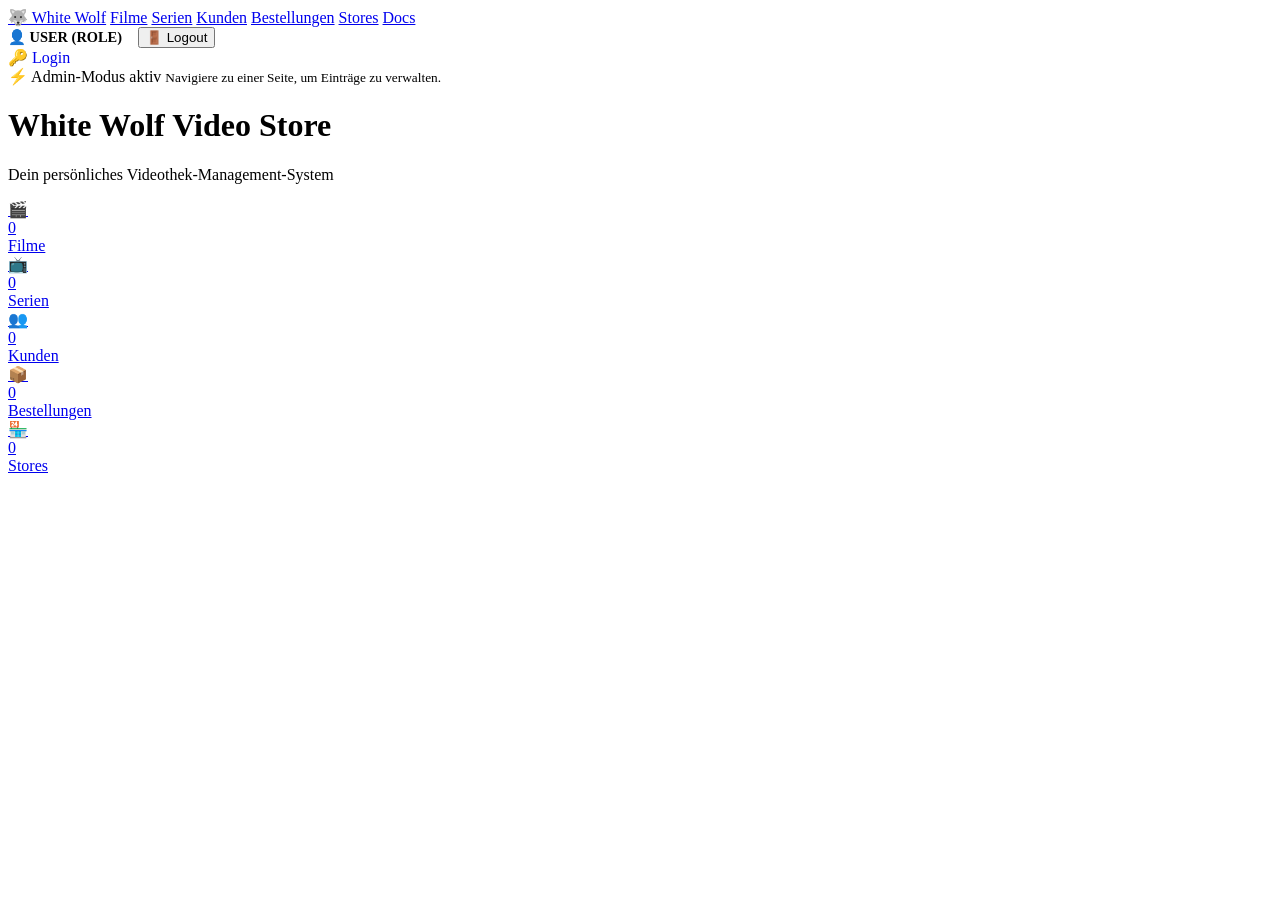
<file: team-project-wise-wolf-facility-main/src/main/resources/templates/index.html>
<!DOCTYPE html>
<html lang="de" xmlns:th="http://www.thymeleaf.org" xmlns:sec="http://www.thymeleaf.org/extras/spring-security">

<head>
    <meta charset="UTF-8" />
    <meta name="viewport" content="width=device-width, initial-scale=1.0" />
    <title>White Wolf – Dashboard</title>
    <link rel="stylesheet" th:href="@{/css/styles.css}" />
</head>
<body>
    <nav>
        <a href="/" class="brand">🐺 White Wolf</a>
        <a href="/films">Filme</a>
        <a href="/series">Serien</a>
        <a href="/customers">Kunden</a>
        <a href="/orders">Bestellungen</a>
        <a href="/stores">Stores</a>
        <a href="/docs">Docs</a>
        <div class="spacer"></div>
        
        <div sec:authorize="isAuthenticated()" style="display: flex; align-items: center; gap: 1rem;">
            <span style="font-size: 0.9rem; font-weight: bold; text-transform: uppercase;">
                👤 <span sec:authentication="name">User</span> (<span sec:authentication="principal.authorities[0].authority">Role</span>)
            </span>
            <form th:action="@{/logout}" method="post" style="display: inline;">
                <button type="submit" class="admin-btn active">🚪 Logout</button>
            </form>
        </div>
        <div sec:authorize="!isAuthenticated()">
            <a href="/login" class="admin-btn" style="text-decoration: none;">🔑 Login</a>
        </div>
    </nav>

    <main>
        <div class="admin-banner" id="adminBanner">
            <span>⚡ Admin-Modus aktiv</span>
            <small>Navigiere zu einer Seite, um Einträge zu verwalten.</small>
        </div>
        <div class="hero">
            <h1>White Wolf Video Store</h1>
            <p>Dein persönliches Videothek-Management-System</p>
        </div>
        <div class="stats">
            <a href="/films" class="stat-card">
                <div class="icon">🎬</div>
                <div class="number" th:text="${filmCount}">0</div>
                <div class="label">Filme</div>
            </a>
            <a href="/series" class="stat-card">
                <div class="icon">📺</div>
                <div class="number" th:text="${seriesCount}">0</div>
                <div class="label">Serien</div>
            </a>
            <a href="/customers" class="stat-card">
                <div class="icon">👥</div>
                <div class="number" th:text="${customerCount}">0</div>
                <div class="label">Kunden</div>
            </a>
            <a href="/orders" class="stat-card">
                <div class="icon">📦</div>
                <div class="number" th:text="${orderCount}">0</div>
                <div class="label">Bestellungen</div>
            </a>
            <a href="/stores" class="stat-card">
                <div class="icon">🏪</div>
                <div class="number" th:text="${storeCount}">0</div>
                <div class="label">Stores</div>
            </a>
        </div>
    </main>

    <script sec:authorize="hasAnyRole('ADMIN', 'EMPLOYEE')">
        window.isUserAdmin = true;
    </script>
    <script sec:authorize="!hasAnyRole('ADMIN', 'EMPLOYEE')">
        window.isUserAdmin = false;
    </script>

    <script>
        function isAdmin() { return window.isUserAdmin === true; }

        function applyAdminState() {
            const banner = document.getElementById('adminBanner');
            if (isAdmin()) {
                banner.classList.add('show');
            } else {
                banner.classList.remove('show');
            }
        }

        applyAdminState();
    </script>
</body>
</html>
</file>
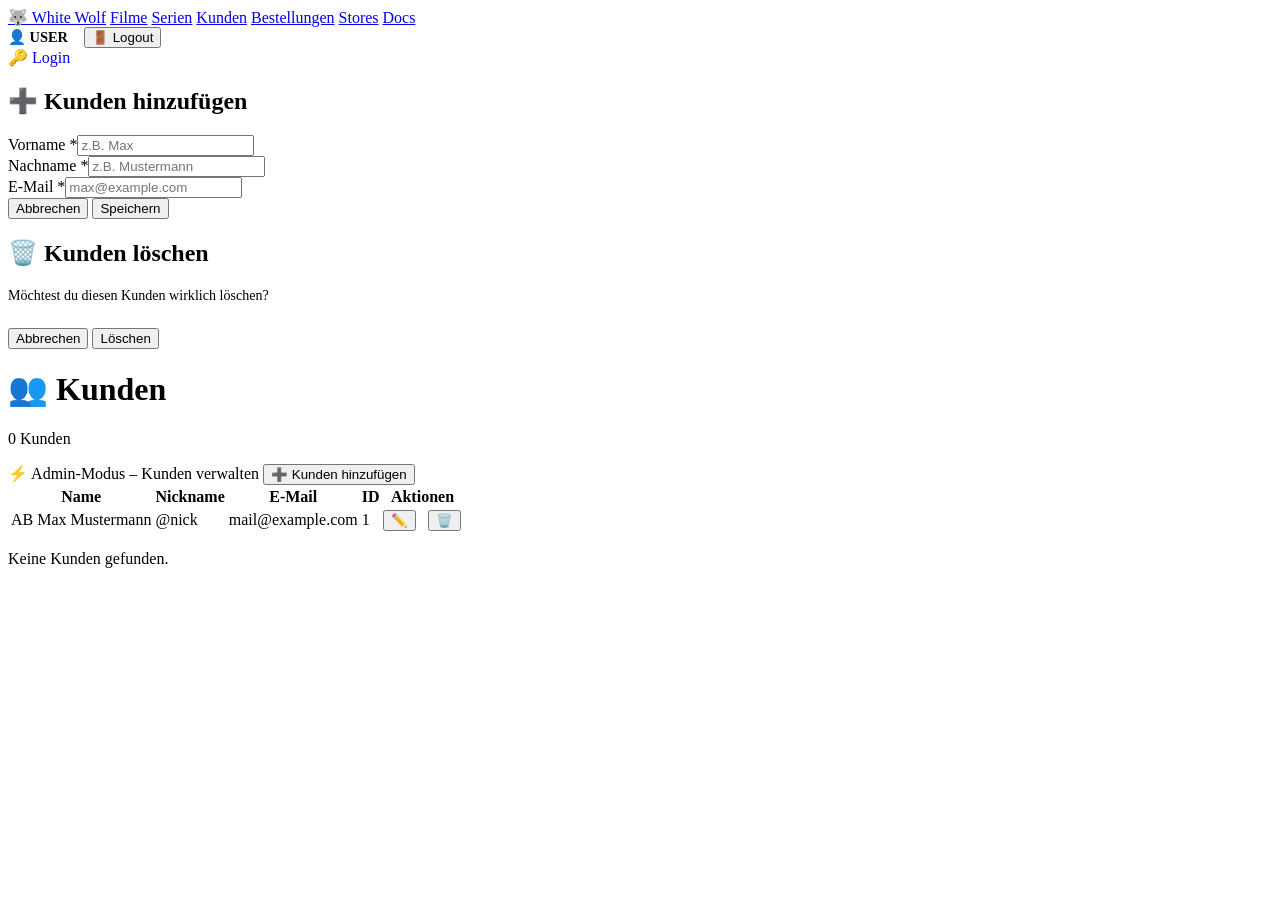
<file: team-project-wise-wolf-facility-main/src/main/resources/templates/customers.html>
<!DOCTYPE html>
<html lang="de" xmlns:th="http://www.thymeleaf.org" xmlns:sec="http://www.thymeleaf.org/extras/spring-security">

<head>
    <meta charset="UTF-8" />
    <meta name="viewport" content="width=device-width, initial-scale=1.0" />
    <title>Kunden – White Wolf</title>
    <link rel="stylesheet" th:href="@{/css/styles.css}" />
</head>
<body>
    <nav>
        <a href="/" class="brand">🐺 White Wolf</a>
        <a href="/films">Filme</a>
        <a href="/series">Serien</a>
        <a href="/customers" class="active">Kunden</a>
        <a href="/orders">Bestellungen</a>
        <a href="/stores">Stores</a>
        <a href="/docs">Docs</a>
        <div class="spacer"></div>
        <div sec:authorize="isAuthenticated()" style="display:flex;align-items:center;gap:1rem;">
            <span style="font-size:.9rem;font-weight:bold;text-transform:uppercase;">👤 <span sec:authentication="name">User</span></span>
            <form th:action="@{/logout}" method="post" style="display:inline;">
                <button type="submit" class="admin-btn active">🚪 Logout</button>
            </form>
        </div>
        <div sec:authorize="!isAuthenticated()">
            <a href="/login" class="admin-btn" style="text-decoration:none;">🔑 Login</a>
        </div>
    </nav>

    <div class="modal-overlay" id="customerModal">
        <div class="modal">
            <h2 id="customerModalTitle">➕ Kunden hinzufügen</h2>
            <input type="hidden" id="customerEditId" />
            <div class="form-row"><label>Vorname *</label><input type="text" id="customerFirst" placeholder="z.B. Max" /></div>
            <div class="form-row"><label>Nachname *</label><input type="text" id="customerLast" placeholder="z.B. Mustermann" /></div>
            <div class="form-row"><label>E-Mail *</label><input type="email" id="customerEmail" placeholder="max@example.com" /></div>
            <div class="modal-actions">
                <button class="btn btn-cancel" onclick="closeModal('customerModal')">Abbrechen</button>
                <button class="btn btn-confirm" onclick="saveCustomer()">Speichern</button>
            </div>
        </div>
    </div>

    <div class="modal-overlay" id="deleteModal">
        <div class="modal" style="max-width:380px">
            <h2>🗑️ Kunden löschen</h2>
            <p style="color:var(--muted);font-size:.88rem;margin:1rem 0 1.5rem">Möchtest du diesen Kunden wirklich löschen?</p>
            <input type="hidden" id="deleteId" />
            <div class="modal-actions">
                <button class="btn btn-cancel" onclick="closeModal('deleteModal')">Abbrechen</button>
                <button class="btn btn-danger" onclick="confirmDelete()">Löschen</button>
            </div>
        </div>
    </div>

    <div class="toast" id="toast"></div>

    <main>
        <h1>👥 Kunden</h1>
        <p class="subtitle" th:text="|${customers.size()} registrierte Kunden|">0 Kunden</p>

        <div class="admin-toolbar" id="adminToolbar">
            <span>⚡ Admin-Modus – Kunden verwalten</span>
            <button class="btn-add" onclick="openCreateCustomer()">➕ Kunden hinzufügen</button>
        </div>

        <table th:if="${!customers.isEmpty()}">
            <thead>
                <tr>
                    <th>Name</th>
                    <th>Nickname</th>
                    <th>E-Mail</th>
                    <th>ID</th>
                    <th class="td-actions hidden" id="actionsHeader">Aktionen</th>
                </tr>
            </thead>
            <tbody>
                <tr th:each="c : ${customers}"
                    th:attr="data-id=${c.id},
                             data-first=${c.firstName},
                             data-last=${c.lastName},
                             data-email=${c.email}">
                    <td>
                        <span class="avatar" th:text="${#strings.substring(c.firstName,0,1)+#strings.substring(c.lastName,0,1)}">AB</span>
                        <span th:text="${c.firstName+' '+c.lastName}">Max Mustermann</span>
                    </td>
                    <td class="nick" th:text="${c.nickname}">@nick</td>
                    <td th:text="${c.email}">mail@example.com</td>
                    <td class="nick" th:text="${c.id}">1</td>
                    <td class="td-actions hidden">
                        <button class="btn-icon btn-edit" onclick="openEditCustomerFromRow(this.closest('tr'))" title="Bearbeiten">✏️</button>
                        &nbsp;
                        <button class="btn-icon btn-delete" onclick="openDeleteCustomerFromRow(this.closest('tr'))" title="Löschen">🗑️</button>
                    </td>
                </tr>
            </tbody>
        </table>
        <p class="empty" th:if="${customers.isEmpty()}">Keine Kunden gefunden.</p>
    </main>

    <script sec:authorize="hasAnyRole('ADMIN','EMPLOYEE')">window.isUserAdmin=true;</script>
    <script sec:authorize="!hasAnyRole('ADMIN','EMPLOYEE')">window.isUserAdmin=false;</script>
    <script>
        function isAdmin() { return window.isUserAdmin===true; }
        function applyAdminState() {
            const toolbar = document.getElementById('adminToolbar');
            const actionCells = document.querySelectorAll('.td-actions');
            if (isAdmin()) {
                toolbar.classList.add('show');
                actionCells.forEach(c => c.classList.remove('hidden'));
            } else {
                toolbar.classList.remove('show');
                actionCells.forEach(c => c.classList.add('hidden'));
            }
        }

        function openModal(id) { document.getElementById(id).classList.add('open'); }
        function closeModal(id) { document.getElementById(id).classList.remove('open'); }
        document.querySelectorAll('.modal-overlay').forEach(o => o.addEventListener('click', e => { if (e.target === o) o.classList.remove('open'); }));
        function showToast(msg, type='success') {
            const t = document.getElementById('toast');
            t.textContent = (type==='success'?'✅ ':'❌ ') + msg;
            t.className = 'toast ' + type + ' show';
            setTimeout(() => t.classList.remove('show'), 3500);
        }
        function openCreateCustomer() {
            document.getElementById('customerModalTitle').textContent = '➕ Kunden hinzufügen';
            document.getElementById('customerEditId').value = '';
            ['customerFirst','customerLast','customerEmail'].forEach(id=>document.getElementById(id).value='');
            openModal('customerModal');
        }
        function openEditCustomerFromRow(row) {
            const d = row.dataset;
            document.getElementById('customerModalTitle').textContent = '\u270f\ufe0f Kunden bearbeiten';
            document.getElementById('customerEditId').value = d.id;
            document.getElementById('customerFirst').value = d.first;
            document.getElementById('customerLast').value = d.last;
            document.getElementById('customerEmail').value = d.email;
            openModal('customerModal');
        }
        function openDeleteCustomerFromRow(row) { document.getElementById('deleteId').value=row.dataset.id; openModal('deleteModal'); }

        async function saveCustomer() {
            const id = document.getElementById('customerEditId').value;
            const email = document.getElementById('customerEmail').value.trim();
            const body = {
                firstName: document.getElementById('customerFirst').value.trim(),
                lastName: document.getElementById('customerLast').value.trim(),
                email: { value: email }
            };
            if (!body.firstName || !body.lastName) { showToast('Vor- und Nachname sind erforderlich!','error'); return; }
            if (!email) { showToast('E-Mail ist erforderlich!','error'); return; }
            try {
                const method = id ? 'PATCH' : 'POST';
                const url = id ? `/api/v1.0.0/customers/${id}` : '/api/v1.0.0/customers';
                const res = await fetch(url, { method, headers:{'Content-Type':'application/json'}, body:JSON.stringify(body) });
                if (!res.ok) throw new Error(await res.text());
                closeModal('customerModal'); showToast(id ? 'Kunde aktualisiert!' : 'Kunde erstellt!');
                setTimeout(() => location.reload(), 1200);
            } catch(e) { showToast('Fehler: '+e.message,'error'); }
        }
        async function confirmDelete() {
            const id = document.getElementById('deleteId').value;
            try {
                const res = await fetch(`/api/v1.0.0/customers/${id}`, {method:'DELETE'});
                if (!res.ok) throw new Error(await res.text());
                closeModal('deleteModal'); showToast('Kunde gelöscht!');
                setTimeout(() => location.reload(), 1200);
            } catch(e) { showToast('Fehler: '+e.message,'error'); }
        }
        applyAdminState();
    </script>
</body>
</html>
</file>
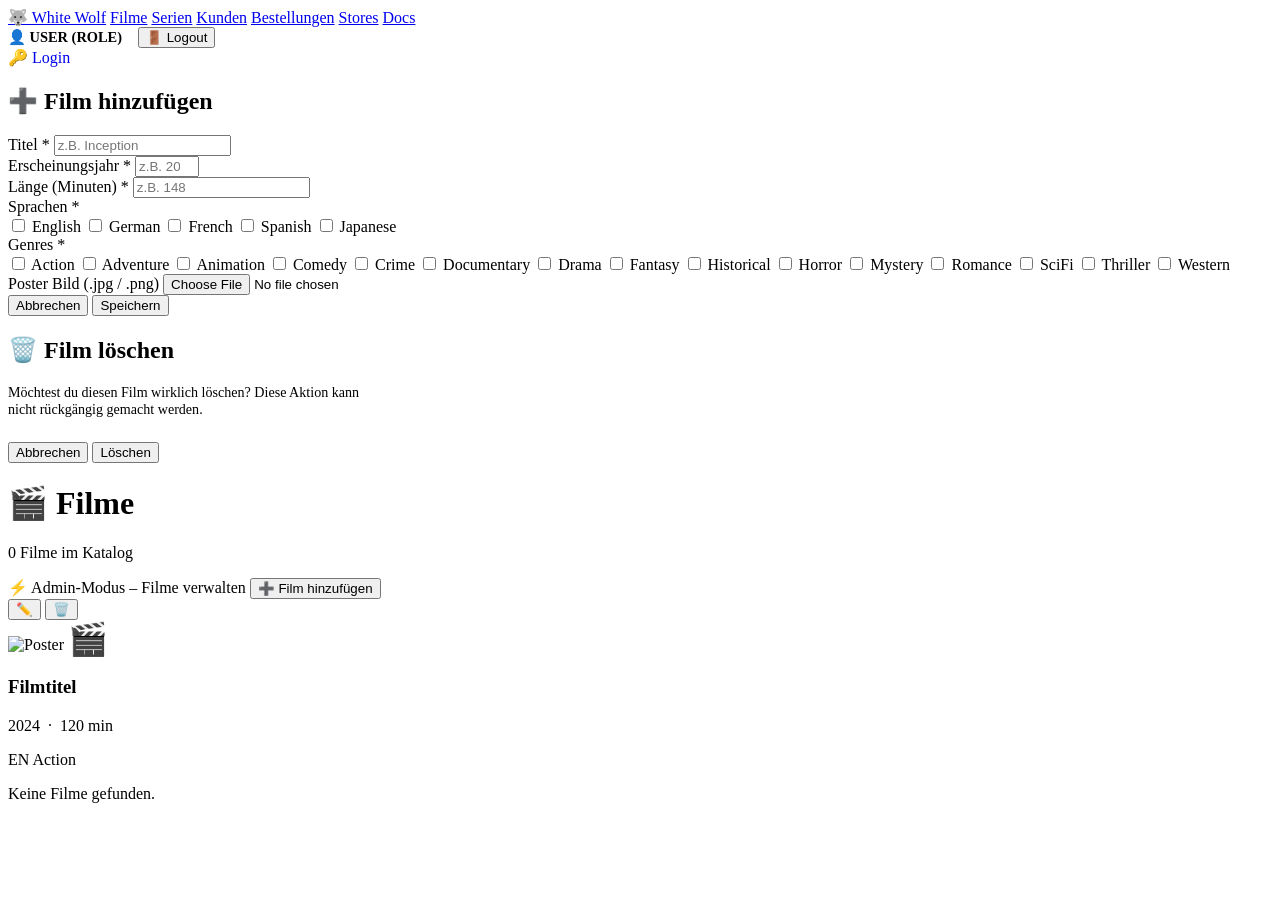
<file: team-project-wise-wolf-facility-main/src/main/resources/templates/films.html>
<!DOCTYPE html>
<html lang="de" xmlns:th="http://www.thymeleaf.org" xmlns:sec="http://www.thymeleaf.org/extras/spring-security">

<head>
    <meta charset="UTF-8" />
    <meta name="viewport" content="width=device-width, initial-scale=1.0" />
    <title>Filme – White Wolf</title>
    <link rel="stylesheet" th:href="@{/css/styles.css}" />
</head>
<body>
    <nav>
        <a href="/" class="brand">🐺 White Wolf</a>
        <a href="/films" class="active">Filme</a>
        <a href="/series">Serien</a>
        <a href="/customers">Kunden</a>
        <a href="/orders">Bestellungen</a>
        <a href="/stores">Stores</a>
        <a href="/docs">Docs</a>
        <div class="spacer"></div>
        
        <div sec:authorize="isAuthenticated()" style="display: flex; align-items: center; gap: 1rem;">
            <span style="font-size: 0.9rem; font-weight: bold; text-transform: uppercase;">
                👤 <span sec:authentication="name">User</span> (<span sec:authentication="principal.authorities[0].authority">Role</span>)
            </span>
            <form th:action="@{/logout}" method="post" style="display: inline;">
                <button type="submit" class="admin-btn active">🚪 Logout</button>
            </form>
        </div>
        <div sec:authorize="!isAuthenticated()">
            <a href="/login" class="admin-btn" style="text-decoration: none;">🔑 Login</a>
        </div>
    </nav>

    <!-- Create / Edit Modal -->
    <div class="modal-overlay" id="filmModal">
        <div class="modal">
            <h2 id="filmModalTitle">➕ Film hinzufügen</h2>
            <input type="hidden" id="filmEditId" />
            <div class="form-row">
                <label>Titel *</label>
                <input type="text" id="filmTitle" placeholder="z.B. Inception" />
            </div>
            <div class="form-row">
                <label>Erscheinungsjahr *</label>
                <input type="number" id="filmYear" placeholder="z.B. 2010" min="1888" max="2099" />
            </div>
            <div class="form-row">
                <label>Länge (Minuten) *</label>
                <input type="number" id="filmLength" placeholder="z.B. 148" min="1" />
            </div>
            <div class="form-row">
                <label>Sprachen *</label>
                <div class="checkbox-group" id="filmLanguages">
                    <label><input type="checkbox" value="English" /> English</label>
                    <label><input type="checkbox" value="German" /> German</label>
                    <label><input type="checkbox" value="French" /> French</label>
                    <label><input type="checkbox" value="Spanish" /> Spanish</label>
                    <label><input type="checkbox" value="Japanese" /> Japanese</label>
                </div>
            </div>
            <div class="form-row">
                <label>Genres *</label>
                <div class="checkbox-group" id="filmGenres">
                    <label><input type="checkbox" value="Action" /> Action</label>
                    <label><input type="checkbox" value="Adventure" /> Adventure</label>
                    <label><input type="checkbox" value="Animation" /> Animation</label>
                    <label><input type="checkbox" value="Comedy" /> Comedy</label>
                    <label><input type="checkbox" value="Crime" /> Crime</label>
                    <label><input type="checkbox" value="Documentary" /> Documentary</label>
                    <label><input type="checkbox" value="Drama" /> Drama</label>
                    <label><input type="checkbox" value="Fantasy" /> Fantasy</label>
                    <label><input type="checkbox" value="Historical" /> Historical</label>
                    <label><input type="checkbox" value="Horror" /> Horror</label>
                    <label><input type="checkbox" value="Mystery" /> Mystery</label>
                    <label><input type="checkbox" value="Romance" /> Romance</label>
                    <label><input type="checkbox" value="SciFi" /> SciFi</label>
                    <label><input type="checkbox" value="Thriller" /> Thriller</label>
                    <label><input type="checkbox" value="Western" /> Western</label>
                </div>
            </div>
            <div class="form-row">
                <label>Poster Bild (.jpg / .png)</label>
                <input type="file" id="filmPosterFile" accept="image/*" />
            </div>
            <div class="modal-actions">
                <button class="btn btn-cancel" onclick="closeModal('filmModal')">Abbrechen</button>
                <button class="btn btn-confirm" onclick="saveFilm()">Speichern</button>
            </div>
        </div>
    </div>

    <!-- Delete Confirm Modal -->
    <div class="modal-overlay" id="deleteModal">
        <div class="modal" style="max-width:380px">
            <h2>🗑️ Film löschen</h2>
            <p style="color:var(--muted);font-size:.88rem;margin:1rem 0 1.5rem">Möchtest du diesen Film wirklich löschen? Diese Aktion kann nicht rückgängig gemacht werden.</p>
            <input type="hidden" id="deleteId" />
            <div class="modal-actions">
                <button class="btn btn-cancel" onclick="closeModal('deleteModal')">Abbrechen</button>
                <button class="btn btn-danger" onclick="confirmDelete()">Löschen</button>
            </div>
        </div>
    </div>

    <div class="toast" id="toast"></div>

    <main>
        <h1>🎬 Filme</h1>
        <p class="subtitle" th:text="|${films.size()} Filme im Katalog|">0 Filme im Katalog</p>

        <div class="admin-toolbar show" id="adminToolbar" sec:authorize="hasAnyRole('ADMIN', 'EMPLOYEE')">
            <span>⚡ Admin-Modus – Filme verwalten</span>
            <button class="btn-add" onclick="openCreateFilm()">➕ Film hinzufügen</button>
        </div>

        <div class="grid" th:if="${!films.isEmpty()}">
            <div class="film-card" th:each="film : ${films}"
                 th:attr="data-id=${film.id},
                          data-title=${film.title},
                          data-year=${film.releaseYear},
                          data-length=${film.length != null ? film.length : 0},
                          data-langs=${film.languages},
                          data-genres=${film.genres}">
                <div class="card-actions show" sec:authorize="hasAnyRole('ADMIN', 'EMPLOYEE')">
                    <button class="btn-icon btn-edit" onclick="openEditFilmFromCard(this.closest('.film-card'))" title="Bearbeiten">✏️</button>
                    <button class="btn-icon btn-delete" onclick="openDeleteFilmFromCard(this.closest('.film-card'))" title="Löschen">🗑️</button>
                </div>
                <div class="poster-container">
                    <img th:if="${film.hasPoster}" th:src="@{/api/v1.0.0/filme/{id}/poster(id=${film.id})}" alt="Poster" class="film-poster" />
                    <span th:if="${!film.hasPoster}" style="font-size:2rem;color:var(--muted)">🎬</span>
                </div>
                <h3 th:text="${film.title}">Filmtitel</h3>
                <p class="meta">
                    <span th:text="${film.releaseYear}">2024</span>
                    &nbsp;·&nbsp;
                    <span th:text="${film.length != null ? film.length + ' min' : 'N/A'}">120 min</span>
                </p>
                <div class="tags">
                    <span class="tag lang" th:each="lang : ${film.languages}" th:text="${lang}">EN</span>
                    <span class="tag" th:each="genre : ${film.genres}" th:text="${genre}">Action</span>
                </div>
            </div>
        </div>
        <p class="empty" th:if="${films.isEmpty()}">Keine Filme gefunden.</p>
    </main>

    <script>

        function openModal(id) { document.getElementById(id).classList.add('open'); }
        function closeModal(id) { document.getElementById(id).classList.remove('open'); }

        document.querySelectorAll('.modal-overlay').forEach(o => {
            o.addEventListener('click', e => { if (e.target === o) o.classList.remove('open'); });
        });

        function showToast(msg, type='success') {
            const t = document.getElementById('toast');
            t.textContent = (type === 'success' ? '✅ ' : '❌ ') + msg;
            t.className = 'toast ' + type + ' show';
            setTimeout(() => t.classList.remove('show'), 3500);
        }

        function openCreateFilm() {
            document.getElementById('filmModalTitle').textContent = '➕ Film hinzufügen';
            document.getElementById('filmEditId').value = '';
            document.getElementById('filmTitle').value = '';
            document.getElementById('filmYear').value = '';
            document.getElementById('filmLength').value = '';
            document.getElementById('filmPosterFile').value = '';
            document.querySelectorAll('#filmLanguages input').forEach(cb => cb.checked = false);
            document.querySelectorAll('#filmGenres input').forEach(cb => cb.checked = false);
            openModal('filmModal');
        }

        function openEditFilmFromCard(card) {
            const d = card.dataset;
            document.getElementById('filmModalTitle').textContent = '\u270f\ufe0f Film bearbeiten';
            document.getElementById('filmEditId').value = d.id;
            document.getElementById('filmTitle').value = d.title;
            document.getElementById('filmYear').value = d.year;
            document.getElementById('filmLength').value = d.length;
            // data-langs looks like "[English, German]" – strip brackets and split
            const langs = d.langs.replace(/[\[\]]/g,'').split(',').map(s=>s.trim()).filter(Boolean);
            const genres = d.genres.replace(/[\[\]]/g,'').split(',').map(s=>s.trim()).filter(Boolean);
            document.querySelectorAll('#filmLanguages input').forEach(cb => cb.checked = langs.includes(cb.value));
            document.querySelectorAll('#filmGenres input').forEach(cb => cb.checked = genres.includes(cb.value));
            openModal('filmModal');
        }

        function openDeleteFilmFromCard(card) {
            document.getElementById('deleteId').value = card.dataset.id;
            openModal('deleteModal');
        }

        function getChecked(groupId) {
            return Array.from(document.querySelectorAll('#' + groupId + ' input:checked')).map(cb => cb.value);
        }

        async function saveFilm() {
            const id = document.getElementById('filmEditId').value;
            const body = {
                title: document.getElementById('filmTitle').value.trim(),
                releaseYear: parseInt(document.getElementById('filmYear').value),
                length: parseFloat(document.getElementById('filmLength').value),
                languages: getChecked('filmLanguages'),
                genres: getChecked('filmGenres')
            };
            if (!body.title) { showToast('Titel ist erforderlich!', 'error'); return; }
            if (!body.releaseYear) { showToast('Erscheinungsjahr ist erforderlich!', 'error'); return; }
            if (!body.length) { showToast('Länge ist erforderlich!', 'error'); return; }
            if (!body.languages.length) { showToast('Mindestens eine Sprache wählen!', 'error'); return; }
            if (!body.genres.length) { showToast('Mindestens ein Genre wählen!', 'error'); return; }

            try {
                const method = id ? 'PATCH' : 'POST';
                const url = id ? `/api/v1.0.0/filme/${id}` : '/api/v1.0.0/filme';
                const res = await fetch(url, {
                    method, headers: {'Content-Type':'application/json'}, body: JSON.stringify(body)
                });
                if (!res.ok) throw new Error(await res.text());

                // Determine the film ID from the response (for new films) or from the edit field
                const savedFilm = await res.json();
                const filmId = id || savedFilm.id;

                // Upload poster if a file was selected
                const posterInput = document.getElementById('filmPosterFile');
                if (posterInput.files && posterInput.files[0]) {
                    const formData = new FormData();
                    formData.append('file', posterInput.files[0]);
                    const posterRes = await fetch(`/api/v1.0.0/filme/${filmId}/poster`, {
                        method: 'POST',
                        body: formData
                    });
                    if (!posterRes.ok) {
                        showToast('Film gespeichert, aber Poster-Upload fehlgeschlagen.', 'error');
                        setTimeout(() => location.reload(), 1800);
                        return;
                    }
                }

                closeModal('filmModal');
                showToast(id ? 'Film erfolgreich aktualisiert!' : 'Film erfolgreich erstellt!');
                setTimeout(() => location.reload(), 1200);
            } catch (e) {
                showToast('Fehler: ' + e.message, 'error');
            }
        }

        async function confirmDelete() {
            const id = document.getElementById('deleteId').value;
            try {
                const res = await fetch(`/api/v1.0.0/filme/${id}`, { method: 'DELETE' });
                if (!res.ok) throw new Error(await res.text());
                closeModal('deleteModal');
                showToast('Film erfolgreich gelöscht!');
                setTimeout(() => location.reload(), 1200);
            } catch(e) {
                showToast('Fehler: ' + e.message, 'error');
            }
        }


    </script>
</body>
</html>
</file>
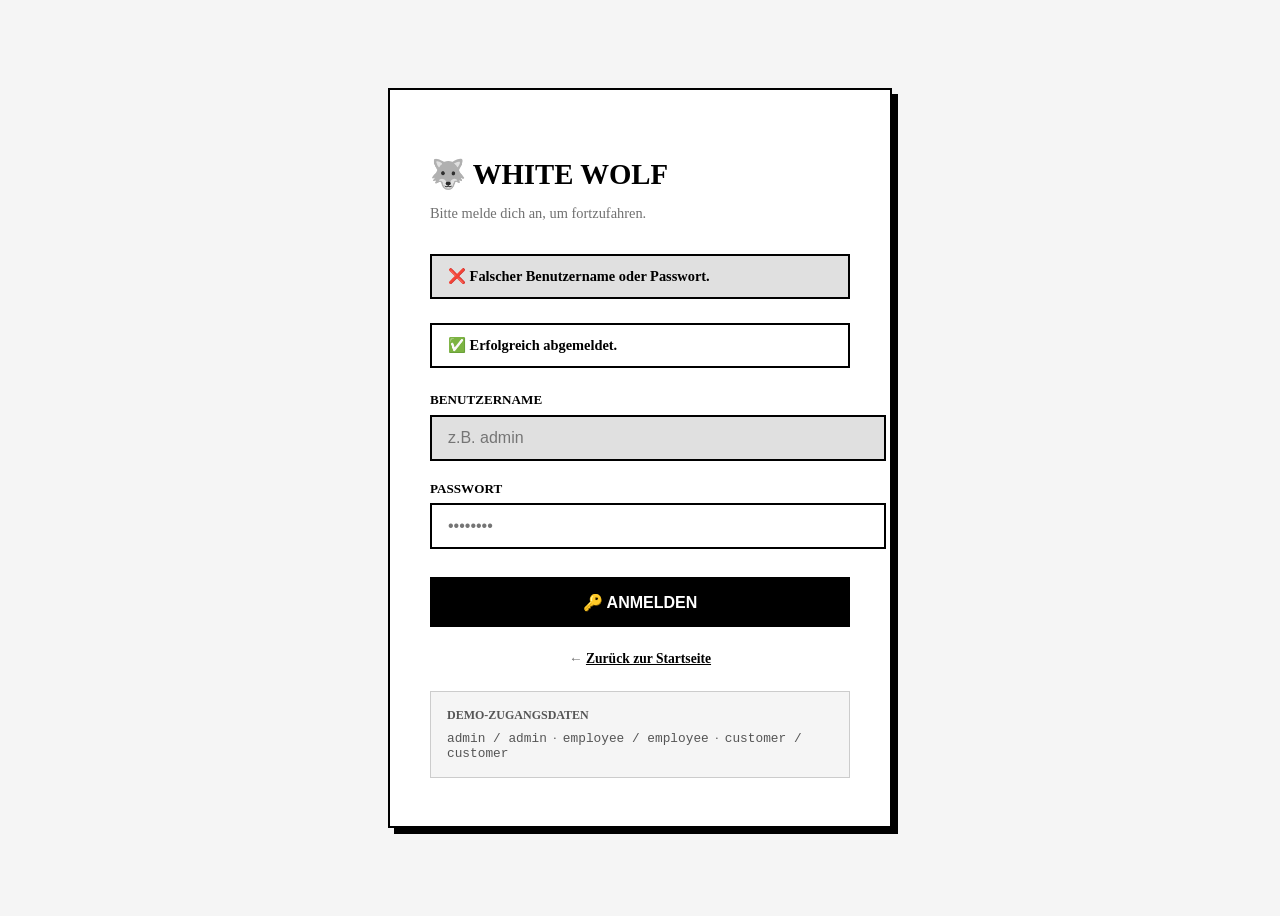
<file: team-project-wise-wolf-facility-main/src/main/resources/templates/login.html>
<!DOCTYPE html>
<html lang="de" xmlns:th="http://www.thymeleaf.org">
<head>
    <meta charset="UTF-8" />
    <meta name="viewport" content="width=device-width, initial-scale=1.0" />
    <title>Login – White Wolf</title>
    <link rel="stylesheet" th:href="@{/css/styles.css}" />
    <style>
        body { display: flex; align-items: center; justify-content: center; min-height: 100vh; background: #f5f5f5; }
        .login-box {
            background: #fff;
            border: 2px solid #000;
            padding: 3rem 2.5rem;
            width: min(420px, 95vw);
            box-shadow: 6px 6px 0 #000;
        }
        .login-box h1 { font-size: 1.8rem; margin-bottom: 0.25rem; text-transform: uppercase; }
        .login-box .sub { color: #707070; margin-bottom: 2rem; font-size: 0.9rem; }
        .login-box .form-row { margin-bottom: 1.25rem; }
        .login-box label { display: block; font-size: 0.82rem; font-weight: bold; text-transform: uppercase; margin-bottom: 0.4rem; }
        .login-box input[type=text],
        .login-box input[type=password] {
            width: 100%; padding: 0.75rem 1rem;
            border: 2px solid #000; font-size: 1rem; outline: none;
        }
        .login-box input:focus { background: #e0e0e0; }
        .login-box .btn-login {
            width: 100%; padding: 0.85rem;
            background: #000; color: #fff;
            border: 2px solid #000; font-size: 1rem;
            font-weight: bold; text-transform: uppercase;
            cursor: pointer; margin-top: 0.5rem;
        }
        .login-box .btn-login:hover { background: #333; }
        .error-msg {
            background: #e0e0e0; border: 2px solid #000;
            padding: 0.75rem 1rem; margin-bottom: 1.5rem;
            font-size: 0.9rem; font-weight: bold;
        }
        .back-link { display: block; text-align: center; margin-top: 1.5rem; color: #707070; font-size: 0.85rem; }
        .back-link a { color: #000; font-weight: bold; }
        .users-hint {
            margin-top: 1.5rem; padding: 1rem;
            background: #f5f5f5; border: 1px solid #ccc;
            font-size: 0.8rem; color: #555;
        }
        .users-hint strong { display: block; margin-bottom: 0.5rem; text-transform: uppercase; font-size: 0.75rem; }
    </style>
</head>
<body>
    <div class="login-box">
        <h1>🐺 White Wolf</h1>
        <p class="sub">Bitte melde dich an, um fortzufahren.</p>

        <div class="error-msg" th:if="${param.error}">
            ❌ Falscher Benutzername oder Passwort.
        </div>
        <div class="error-msg" th:if="${param.logout}" style="background:#fff;">
            ✅ Erfolgreich abgemeldet.
        </div>

        <form th:action="@{/login}" method="post">
            <div class="form-row">
                <label for="username">Benutzername</label>
                <input type="text" id="username" name="username" placeholder="z.B. admin" autocomplete="username" autofocus />
            </div>
            <div class="form-row">
                <label for="password">Passwort</label>
                <input type="password" id="password" name="password" placeholder="••••••••" autocomplete="current-password" />
            </div>
            <button type="submit" class="btn-login">🔑 Anmelden</button>
        </form>

        <p class="back-link">← <a href="/">Zurück zur Startseite</a></p>

        <div class="users-hint">
            <strong>Demo-Zugangsdaten</strong>
            <code>admin / admin</code> &nbsp;·&nbsp;
            <code>employee / employee</code> &nbsp;·&nbsp;
            <code>customer / customer</code>
        </div>
    </div>
</body>
</html>
</file>
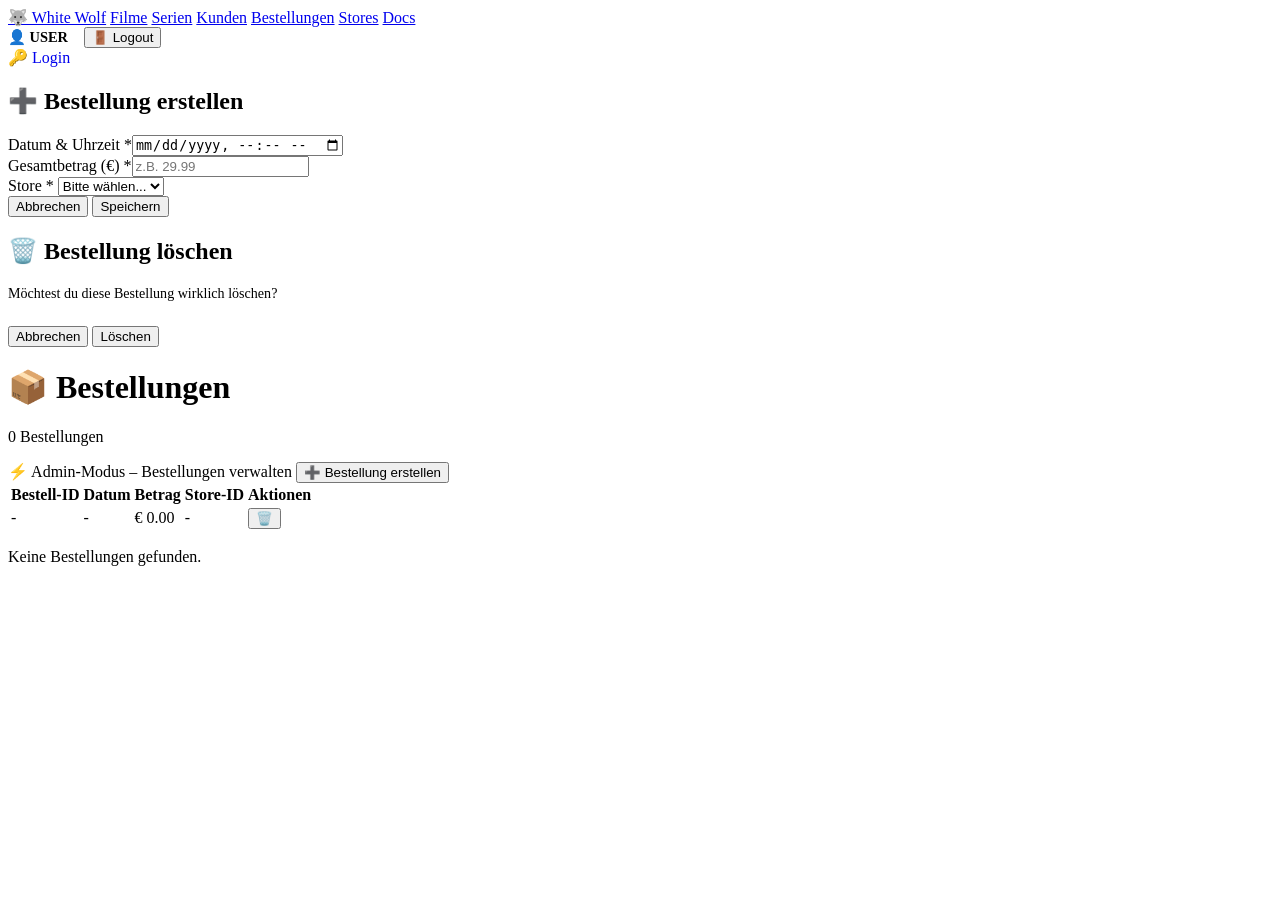
<file: team-project-wise-wolf-facility-main/src/main/resources/templates/orders.html>
<!DOCTYPE html>
<html lang="de" xmlns:th="http://www.thymeleaf.org" xmlns:sec="http://www.thymeleaf.org/extras/spring-security">

<head>
    <meta charset="UTF-8" />
    <meta name="viewport" content="width=device-width, initial-scale=1.0" />
    <title>Bestellungen – White Wolf</title>
    <link rel="stylesheet" th:href="@{/css/styles.css}" />
</head>
<body>
    <nav>
        <a href="/" class="brand">🐺 White Wolf</a>
        <a href="/films">Filme</a>
        <a href="/series">Serien</a>
        <a href="/customers">Kunden</a>
        <a href="/orders" class="active">Bestellungen</a>
        <a href="/stores">Stores</a>
        <a href="/docs">Docs</a>
        <div class="spacer"></div>
        <div sec:authorize="isAuthenticated()" style="display:flex;align-items:center;gap:1rem;">
            <span style="font-size:.9rem;font-weight:bold;text-transform:uppercase;">👤 <span sec:authentication="name">User</span></span>
            <form th:action="@{/logout}" method="post" style="display:inline;">
                <button type="submit" class="admin-btn active">🚪 Logout</button>
            </form>
        </div>
        <div sec:authorize="!isAuthenticated()">
            <a href="/login" class="admin-btn" style="text-decoration:none;">🔑 Login</a>
        </div>
    </nav>

    <div class="modal-overlay" id="orderModal">
        <div class="modal">
            <h2>➕ Bestellung erstellen</h2>
            <div class="form-row"><label>Datum &amp; Uhrzeit *</label><input type="datetime-local" id="orderDate" /></div>
            <div class="form-row"><label>Gesamtbetrag (€) *</label><input type="number" id="orderAmount" placeholder="z.B. 29.99" min="0" step="0.01" /></div>
            <div class="form-row">
                <label>Store *</label>
                <select id="orderStoreId">
                    <option value="">Bitte wählen...</option>
                    <option th:each="s : ${stores}" th:value="${s.id}" th:text="|Store #${s.id} (${s.phoneNumber})|"></option>
                </select>
            </div>
            <div class="modal-actions">
                <button class="btn btn-cancel" onclick="closeModal('orderModal')">Abbrechen</button>
                <button class="btn btn-confirm" onclick="saveOrder()">Speichern</button>
            </div>
        </div>
    </div>

    <div class="modal-overlay" id="deleteModal">
        <div class="modal" style="max-width:380px">
            <h2>🗑️ Bestellung löschen</h2>
            <p style="color:var(--muted);font-size:.88rem;margin:1rem 0 1.5rem">Möchtest du diese Bestellung wirklich löschen?</p>
            <input type="hidden" id="deleteId" />
            <div class="modal-actions">
                <button class="btn btn-cancel" onclick="closeModal('deleteModal')">Abbrechen</button>
                <button class="btn btn-danger" onclick="confirmDelete()">Löschen</button>
            </div>
        </div>
    </div>

    <div class="toast" id="toast"></div>

    <main>
        <h1>📦 Bestellungen</h1>
        <p class="subtitle" th:text="|${orders.size()} Bestellungen gesamt|">0 Bestellungen</p>

        <div class="admin-toolbar" id="adminToolbar">
            <span>⚡ Admin-Modus – Bestellungen verwalten</span>
            <button class="btn-add" onclick="openCreateOrder()">➕ Bestellung erstellen</button>
        </div>

        <table th:if="${!orders.isEmpty()}">
            <thead>
                <tr>
                    <th>Bestell-ID</th>
                    <th>Datum</th>
                    <th>Betrag</th>
                    <th>Store-ID</th>
                    <th class="td-actions hidden" id="actionsHeader">Aktionen</th>
                </tr>
            </thead>
            <tbody>
                <tr th:each="o : ${orders}">
                    <td class="muted" th:text="${'#' + o.id}">-</td>
                    <td th:text="${#temporals.format(o.orderDate, 'dd.MM.yyyy HH:mm')}">-</td>
                    <td class="amount" th:text="${'€ ' + o.totalAmount}">€ 0.00</td>
                    <td class="muted" th:text="${o.storeId}">-</td>
                    <td class="td-actions hidden">
                        <button class="btn-icon btn-delete" th:onclick="|openDeleteOrder(${o.id})|" title="Löschen">🗑️</button>
                    </td>
                </tr>
            </tbody>
        </table>
        <p class="empty" th:if="${orders.isEmpty()}">Keine Bestellungen gefunden.</p>
    </main>

    <script sec:authorize="hasAnyRole('ADMIN','EMPLOYEE')">window.isUserAdmin=true;</script>
    <script sec:authorize="!hasAnyRole('ADMIN','EMPLOYEE')">window.isUserAdmin=false;</script>
    <script>
        function isAdmin() { return window.isUserAdmin===true; }
        function applyAdminState() {
            const toolbar = document.getElementById('adminToolbar');
            const actionCells = document.querySelectorAll('.td-actions');
            if (isAdmin()) {
                toolbar.classList.add('show');
                actionCells.forEach(c => c.classList.remove('hidden'));
            } else {
                toolbar.classList.remove('show');
                actionCells.forEach(c => c.classList.add('hidden'));
            }
        }

        function openModal(id) { document.getElementById(id).classList.add('open'); }
        function closeModal(id) { document.getElementById(id).classList.remove('open'); }
        document.querySelectorAll('.modal-overlay').forEach(o => o.addEventListener('click', e => { if (e.target === o) o.classList.remove('open'); }));
        function showToast(msg, type='success') {
            const t = document.getElementById('toast');
            t.textContent = (type==='success'?'✅ ':'❌ ') + msg;
            t.className = 'toast ' + type + ' show';
            setTimeout(() => t.classList.remove('show'), 3500);
        }
        function openCreateOrder() {
            const now = new Date(); now.setSeconds(0,0);
            document.getElementById('orderDate').value = now.toISOString().slice(0,16);
            document.getElementById('orderAmount').value = '';
            document.getElementById('orderStoreId').value = '';
            openModal('orderModal');
        }
        function openDeleteOrder(id) { document.getElementById('deleteId').value=id; openModal('deleteModal'); }

        async function saveOrder() {
            const dateVal = document.getElementById('orderDate').value;
            const amount = parseFloat(document.getElementById('orderAmount').value);
            const storeId = parseInt(document.getElementById('orderStoreId').value);
            if (!dateVal) { showToast('Datum ist erforderlich!','error'); return; }
            if (isNaN(amount) || amount < 0) { showToast('Gültiger Betrag erforderlich!','error'); return; }
            if (isNaN(storeId) || storeId < 1) { showToast('Gültige Store-ID erforderlich!','error'); return; }
            const body = {
                orderDate: dateVal + ':00',
                totalAmount: amount,
                storeId: storeId
            };
            try {
                const res = await fetch('/api/v1.0.0/orders', { method:'POST', headers:{'Content-Type':'application/json'}, body:JSON.stringify(body) });
                if (!res.ok) throw new Error(await res.text());
                closeModal('orderModal'); showToast('Bestellung erstellt!');
                setTimeout(() => location.reload(), 1200);
            } catch(e) { showToast('Fehler: '+e.message,'error'); }
        }
        async function confirmDelete() {
            const id = document.getElementById('deleteId').value;
            try {
                const res = await fetch(`/api/v1.0.0/orders/${id}`, {method:'DELETE'});
                if (!res.ok) throw new Error(await res.text());
                closeModal('deleteModal'); showToast('Bestellung gelöscht!');
                setTimeout(() => location.reload(), 1200);
            } catch(e) { showToast('Fehler: '+e.message,'error'); }
        }
        applyAdminState();
    </script>
</body>
</html>
</file>
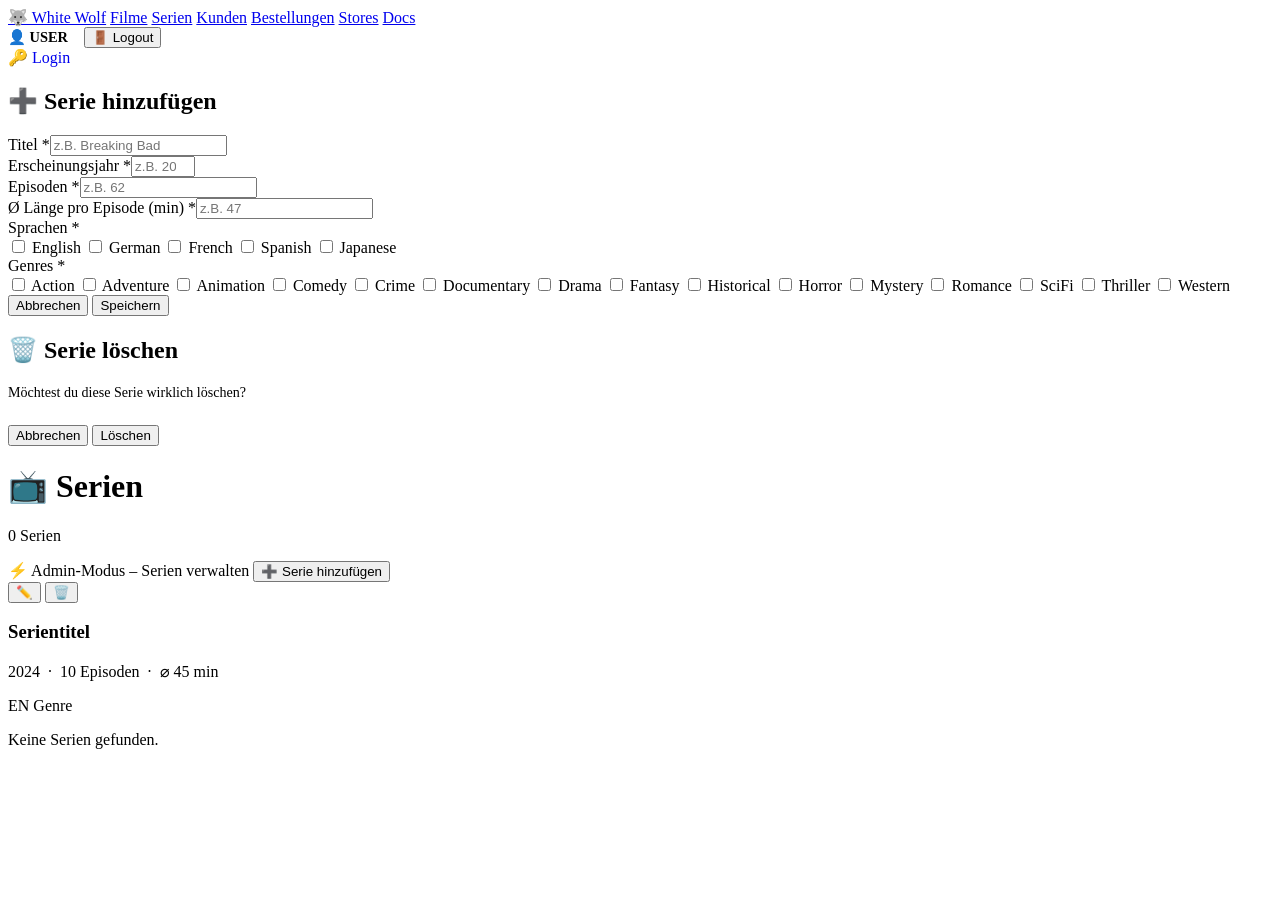
<file: team-project-wise-wolf-facility-main/src/main/resources/templates/series.html>
<!DOCTYPE html>
<html lang="de" xmlns:th="http://www.thymeleaf.org" xmlns:sec="http://www.thymeleaf.org/extras/spring-security">

<head>
    <meta charset="UTF-8" />
    <meta name="viewport" content="width=device-width, initial-scale=1.0" />
    <title>Serien – White Wolf</title>
    <link rel="stylesheet" th:href="@{/css/styles.css}" />
</head>
<body>
    <nav>
        <a href="/" class="brand">🐺 White Wolf</a>
        <a href="/films">Filme</a>
        <a href="/series" class="active">Serien</a>
        <a href="/customers">Kunden</a>
        <a href="/orders">Bestellungen</a>
        <a href="/stores">Stores</a>
        <a href="/docs">Docs</a>
        <div class="spacer"></div>
        <div sec:authorize="isAuthenticated()" style="display:flex;align-items:center;gap:1rem;">
            <span style="font-size:.9rem;font-weight:bold;text-transform:uppercase;">👤 <span sec:authentication="name">User</span></span>
            <form th:action="@{/logout}" method="post" style="display:inline;">
                <button type="submit" class="admin-btn active">🚪 Logout</button>
            </form>
        </div>
        <div sec:authorize="!isAuthenticated()">
            <a href="/login" class="admin-btn" style="text-decoration:none;">🔑 Login</a>
        </div>
    </nav>

    <div class="modal-overlay" id="seriesModal">
        <div class="modal">
            <h2 id="seriesModalTitle">➕ Serie hinzufügen</h2>
            <input type="hidden" id="seriesEditId" />
            <div class="form-row"><label>Titel *</label><input type="text" id="seriesTitle" placeholder="z.B. Breaking Bad" /></div>
            <div class="form-row"><label>Erscheinungsjahr *</label><input type="number" id="seriesYear" placeholder="z.B. 2008" min="1888" max="2099" /></div>
            <div class="form-row"><label>Episoden *</label><input type="number" id="seriesEpisodes" placeholder="z.B. 62" min="1" /></div>
            <div class="form-row"><label>Ø Länge pro Episode (min) *</label><input type="number" id="seriesLength" placeholder="z.B. 47" min="1" /></div>
            <div class="form-row">
                <label>Sprachen *</label>
                <div class="checkbox-group" id="seriesLanguages">
                    <label><input type="checkbox" value="English" /> English</label>
                    <label><input type="checkbox" value="German" /> German</label>
                    <label><input type="checkbox" value="French" /> French</label>
                    <label><input type="checkbox" value="Spanish" /> Spanish</label>
                    <label><input type="checkbox" value="Japanese" /> Japanese</label>
                </div>
            </div>
            <div class="form-row">
                <label>Genres *</label>
                <div class="checkbox-group" id="seriesGenres">
                    <label><input type="checkbox" value="Action" /> Action</label>
                    <label><input type="checkbox" value="Adventure" /> Adventure</label>
                    <label><input type="checkbox" value="Animation" /> Animation</label>
                    <label><input type="checkbox" value="Comedy" /> Comedy</label>
                    <label><input type="checkbox" value="Crime" /> Crime</label>
                    <label><input type="checkbox" value="Documentary" /> Documentary</label>
                    <label><input type="checkbox" value="Drama" /> Drama</label>
                    <label><input type="checkbox" value="Fantasy" /> Fantasy</label>
                    <label><input type="checkbox" value="Historical" /> Historical</label>
                    <label><input type="checkbox" value="Horror" /> Horror</label>
                    <label><input type="checkbox" value="Mystery" /> Mystery</label>
                    <label><input type="checkbox" value="Romance" /> Romance</label>
                    <label><input type="checkbox" value="SciFi" /> SciFi</label>
                    <label><input type="checkbox" value="Thriller" /> Thriller</label>
                    <label><input type="checkbox" value="Western" /> Western</label>
                </div>
            </div>
            <div class="modal-actions">
                <button class="btn btn-cancel" onclick="closeModal('seriesModal')">Abbrechen</button>
                <button class="btn btn-confirm" onclick="saveSeries()">Speichern</button>
            </div>
        </div>
    </div>

    <div class="modal-overlay" id="deleteModal">
        <div class="modal" style="max-width:380px">
            <h2>🗑️ Serie löschen</h2>
            <p style="color:var(--muted);font-size:.88rem;margin:1rem 0 1.5rem">Möchtest du diese Serie wirklich löschen?</p>
            <input type="hidden" id="deleteId" />
            <div class="modal-actions">
                <button class="btn btn-cancel" onclick="closeModal('deleteModal')">Abbrechen</button>
                <button class="btn btn-danger" onclick="confirmDelete()">Löschen</button>
            </div>
        </div>
    </div>

    <div class="toast" id="toast"></div>

    <main>
        <h1>📺 Serien</h1>
        <p class="subtitle" th:text="|${seriesList.size()} Serien im Katalog|">0 Serien</p>

        <div class="admin-toolbar" id="adminToolbar">
            <span>⚡ Admin-Modus – Serien verwalten</span>
            <button class="btn-add" onclick="openCreateSeries()">➕ Serie hinzufügen</button>
        </div>

        <div class="grid" th:if="${!seriesList.isEmpty()}">
            <div class="card" th:each="s : ${seriesList}"
                 th:attr="data-id=${s.id},
                          data-title=${s.title},
                          data-year=${s.releaseYear},
                          data-episodes=${s.episodes != null ? s.episodes : 0},
                          data-length=${s.length != null ? s.length : 0},
                          data-langs=${s.languages},
                          data-genres=${s.genres}">
                <div class="card-actions">
                    <button class="btn-icon btn-edit" onclick="openEditSeriesFromCard(this.closest('.card'))" title="Bearbeiten">✏️</button>
                    <button class="btn-icon btn-delete" onclick="openDeleteSeriesFromCard(this.closest('.card'))" title="Löschen">🗑️</button>
                </div>
                <h3 th:text="${s.title}">Serientitel</h3>
                <p class="meta">
                    <span th:text="${s.releaseYear}">2024</span>
                    &nbsp;·&nbsp;
                    <span th:text="${s.episodes != null ? s.episodes + ' Episoden' : ''}">10 Episoden</span>
                    &nbsp;·&nbsp;
                    <span th:text="${s.length != null ? '⌀ ' + s.length + ' min' : ''}">⌀ 45 min</span>
                </p>
                <div class="tags">
                    <span class="tag lang" th:each="lang : ${s.languages}" th:text="${lang}">EN</span>
                    <span class="tag" th:each="genre : ${s.genres}" th:text="${genre}">Genre</span>
                </div>
            </div>
        </div>
        <p class="empty" th:if="${seriesList.isEmpty()}">Keine Serien gefunden.</p>
    </main>

    <script sec:authorize="hasAnyRole('ADMIN','EMPLOYEE')">window.isUserAdmin=true;</script>
    <script sec:authorize="!hasAnyRole('ADMIN','EMPLOYEE')">window.isUserAdmin=false;</script>
    <script>
        function isAdmin() { return window.isUserAdmin===true; }
        function applyAdminState() {
            const toolbar = document.getElementById('adminToolbar');
            const actions = document.querySelectorAll('.card-actions');
            if (isAdmin()) {
                toolbar.classList.add('show');
                actions.forEach(a => a.classList.add('show'));
            } else {
                toolbar.classList.remove('show');
                actions.forEach(a => a.classList.remove('show'));
            }
        }

        function openModal(id) { document.getElementById(id).classList.add('open'); }
        function closeModal(id) { document.getElementById(id).classList.remove('open'); }
        document.querySelectorAll('.modal-overlay').forEach(o => o.addEventListener('click', e => { if (e.target === o) o.classList.remove('open'); }));
        function showToast(msg, type='success') {
            const t = document.getElementById('toast');
            t.textContent = (type==='success'?'✅ ':'❌ ') + msg;
            t.className = 'toast ' + type + ' show';
            setTimeout(() => t.classList.remove('show'), 3500);
        }
        function getChecked(id) { return Array.from(document.querySelectorAll('#'+id+' input:checked')).map(cb=>cb.value); }

        function openCreateSeries() {
            document.getElementById('seriesModalTitle').textContent = '➕ Serie hinzufügen';
            document.getElementById('seriesEditId').value = '';
            ['seriesTitle','seriesYear','seriesEpisodes','seriesLength'].forEach(id => document.getElementById(id).value='');
            document.querySelectorAll('#seriesLanguages input,#seriesGenres input').forEach(cb=>cb.checked=false);
            openModal('seriesModal');
        }
        function openEditSeriesFromCard(card) {
            const d = card.dataset;
            document.getElementById('seriesModalTitle').textContent = '\u270f\ufe0f Serie bearbeiten';
            document.getElementById('seriesEditId').value = d.id;
            document.getElementById('seriesTitle').value = d.title;
            document.getElementById('seriesYear').value = d.year;
            document.getElementById('seriesEpisodes').value = d.episodes;
            document.getElementById('seriesLength').value = d.length;
            const langs = d.langs.replace(/[\[\]]/g,'').split(',').map(s=>s.trim()).filter(Boolean);
            const genres = d.genres.replace(/[\[\]]/g,'').split(',').map(s=>s.trim()).filter(Boolean);
            document.querySelectorAll('#seriesLanguages input').forEach(cb=>cb.checked=langs.includes(cb.value));
            document.querySelectorAll('#seriesGenres input').forEach(cb=>cb.checked=genres.includes(cb.value));
            openModal('seriesModal');
        }
        function openDeleteSeriesFromCard(card) { document.getElementById('deleteId').value=card.dataset.id; openModal('deleteModal'); }

        async function saveSeries() {
            const id = document.getElementById('seriesEditId').value;
            const body = {
                title: document.getElementById('seriesTitle').value.trim(),
                releaseYear: parseInt(document.getElementById('seriesYear').value),
                episodes: parseInt(document.getElementById('seriesEpisodes').value),
                length: parseFloat(document.getElementById('seriesLength').value),
                languages: getChecked('seriesLanguages'),
                genres: getChecked('seriesGenres')
            };
            if (!body.title) { showToast('Titel ist erforderlich!','error'); return; }
            if (!body.languages.length) { showToast('Mindestens eine Sprache wählen!','error'); return; }
            if (!body.genres.length) { showToast('Mindestens ein Genre wählen!','error'); return; }
            try {
                const method = id ? 'PATCH' : 'POST';
                const url = id ? `/api/v1.0.0/series/${id}` : '/api/v1.0.0/series';
                const res = await fetch(url, { method, headers:{'Content-Type':'application/json'}, body:JSON.stringify(body) });
                if (!res.ok) throw new Error(await res.text());
                closeModal('seriesModal'); showToast(id ? 'Serie aktualisiert!' : 'Serie erstellt!');
                setTimeout(() => location.reload(), 1200);
            } catch(e) { showToast('Fehler: '+e.message,'error'); }
        }
        async function confirmDelete() {
            const id = document.getElementById('deleteId').value;
            try {
                const res = await fetch(`/api/v1.0.0/series/${id}`, {method:'DELETE'});
                if (!res.ok) throw new Error(await res.text());
                closeModal('deleteModal'); showToast('Serie gelöscht!');
                setTimeout(() => location.reload(), 1200);
            } catch(e) { showToast('Fehler: '+e.message,'error'); }
        }
        applyAdminState();
    </script>
</body>
</html>
</file>
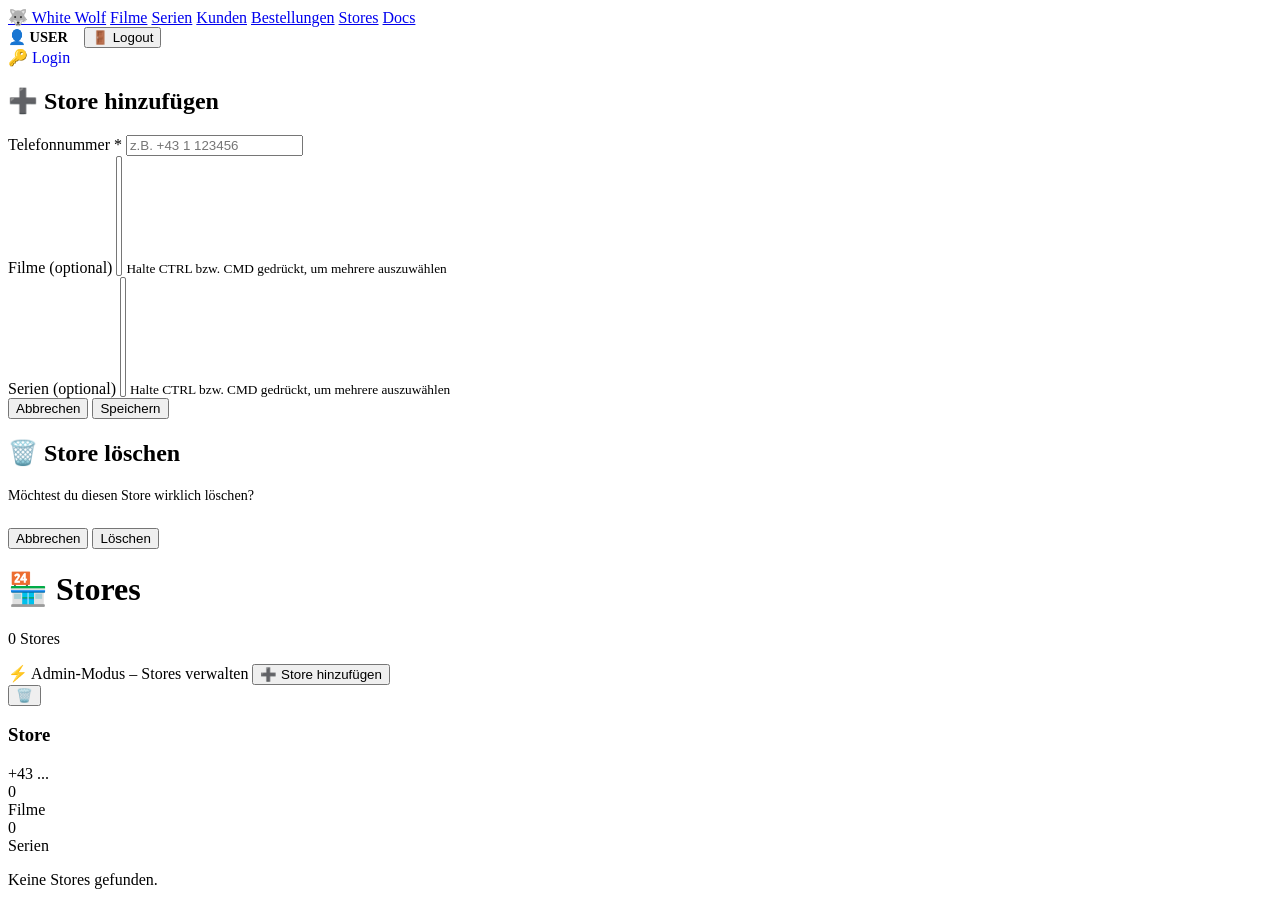
<file: team-project-wise-wolf-facility-main/src/main/resources/templates/stores.html>
<!DOCTYPE html>
<html lang="de" xmlns:th="http://www.thymeleaf.org" xmlns:sec="http://www.thymeleaf.org/extras/spring-security">

<head>
    <meta charset="UTF-8" />
    <meta name="viewport" content="width=device-width, initial-scale=1.0" />
    <title>Stores – White Wolf</title>
    <link rel="stylesheet" th:href="@{/css/styles.css}" />
</head>
<body>
    <nav>
        <a href="/" class="brand">🐺 White Wolf</a>
        <a href="/films">Filme</a>
        <a href="/series">Serien</a>
        <a href="/customers">Kunden</a>
        <a href="/orders">Bestellungen</a>
        <a href="/stores" class="active">Stores</a>
        <a href="/docs">Docs</a>
        <div class="spacer"></div>
        <div sec:authorize="isAuthenticated()" style="display:flex;align-items:center;gap:1rem;">
            <span style="font-size:.9rem;font-weight:bold;text-transform:uppercase;">👤 <span sec:authentication="name">User</span></span>
            <form th:action="@{/logout}" method="post" style="display:inline;">
                <button type="submit" class="admin-btn active">🚪 Logout</button>
            </form>
        </div>
        <div sec:authorize="!isAuthenticated()">
            <a href="/login" class="admin-btn" style="text-decoration:none;">🔑 Login</a>
        </div>
    </nav>

    <div class="modal-overlay" id="storeModal">
        <div class="modal">
            <h2>➕ Store hinzufügen</h2>
            <div class="form-row">
                <label>Telefonnummer *</label>
                <input type="text" id="storePhone" placeholder="z.B. +43 1 123456" />
            </div>
            <div class="form-row">
                <label>Filme (optional)</label>
                <select id="storeFilmIds" multiple style="height: 120px;">
                    <option th:each="f : ${films}" th:value="${f.id}" th:text="|${f.title} (${f.releaseYear})|"></option>
                </select>
                <small>Halte CTRL bzw. CMD gedrückt, um mehrere auszuwählen</small>
            </div>
            <div class="form-row">
                <label>Serien (optional)</label>
                <select id="storeSeriesIds" multiple style="height: 120px;">
                    <option th:each="s : ${seriesList}" th:value="${s.id}" th:text="|${s.title} (${s.releaseYear})|"></option>
                </select>
                <small>Halte CTRL bzw. CMD gedrückt, um mehrere auszuwählen</small>
            </div>
            <div class="modal-actions">
                <button class="btn btn-cancel" onclick="closeModal('storeModal')">Abbrechen</button>
                <button class="btn btn-confirm" onclick="saveStore()">Speichern</button>
            </div>
        </div>
    </div>

    <div class="modal-overlay" id="deleteModal">
        <div class="modal" style="max-width:380px">
            <h2>🗑️ Store löschen</h2>
            <p style="color:var(--muted);font-size:.88rem;margin:1rem 0 1.5rem">Möchtest du diesen Store wirklich löschen?</p>
            <input type="hidden" id="deleteId" />
            <div class="modal-actions">
                <button class="btn btn-cancel" onclick="closeModal('deleteModal')">Abbrechen</button>
                <button class="btn btn-danger" onclick="confirmDelete()">Löschen</button>
            </div>
        </div>
    </div>

    <div class="toast" id="toast"></div>

    <main>
        <h1>🏪 Stores</h1>
        <p class="subtitle" th:text="|${stores.size()} Stores|">0 Stores</p>

        <div class="admin-toolbar" id="adminToolbar">
            <span>⚡ Admin-Modus – Stores verwalten</span>
            <button class="btn-add" onclick="openCreateStore()">➕ Store hinzufügen</button>
        </div>

        <div class="grid" th:if="${!stores.isEmpty()}">
            <div class="card" th:each="s : ${stores}" th:attr="data-id=${s.id}">
                <div class="card-actions">
                    <button class="btn-icon btn-delete" th:onclick="|openDeleteStore(${s.id})|" title="Löschen">🗑️</button>
                </div>
                <h3 th:text="|Store #${s.id}|">Store</h3>
                <div class="phone" th:text="${s.phoneNumber}">+43 ...</div>
                <div class="row">
                    <div class="count-box">
                        <div class="n" th:text="${s.filmIds.size()}">0</div>
                        <div class="l">Filme</div>
                    </div>
                    <div class="count-box">
                        <div class="n" th:text="${s.seriesIds.size()}">0</div>
                        <div class="l">Serien</div>
                    </div>
                </div>
            </div>
        </div>
        <p class="empty" th:if="${stores.isEmpty()}">Keine Stores gefunden.</p>
    </main>

    <script sec:authorize="hasAnyRole('ADMIN','EMPLOYEE')">window.isUserAdmin=true;</script>
    <script sec:authorize="!hasAnyRole('ADMIN','EMPLOYEE')">window.isUserAdmin=false;</script>
    <script>
        function isAdmin() { return window.isUserAdmin===true; }
        function applyAdminState() {
            const toolbar = document.getElementById('adminToolbar');
            const actions = document.querySelectorAll('.card-actions');
            if (isAdmin()) {
                toolbar.classList.add('show');
                actions.forEach(a => a.classList.add('show'));
            } else {
                toolbar.classList.remove('show');
                actions.forEach(a => a.classList.remove('show'));
            }
        }

        function openModal(id) { document.getElementById(id).classList.add('open'); }
        function closeModal(id) { document.getElementById(id).classList.remove('open'); }
        document.querySelectorAll('.modal-overlay').forEach(o => o.addEventListener('click', e => { if (e.target === o) o.classList.remove('open'); }));
        function showToast(msg, type='success') {
            const t = document.getElementById('toast');
            t.textContent = (type==='success'?'✅ ':'❌ ') + msg;
            t.className = 'toast ' + type + ' show';
            setTimeout(() => t.classList.remove('show'), 3500);
        }
        function getSelectValues(id) {
            const select = document.getElementById(id);
            return Array.from(select.selectedOptions).map(opt => Number(opt.value));
        }
        function openCreateStore() {
            document.getElementById('storePhone').value = '';
            Array.from(document.getElementById('storeFilmIds').options).forEach(opt => opt.selected = false);
            Array.from(document.getElementById('storeSeriesIds').options).forEach(opt => opt.selected = false);
            openModal('storeModal');
        }
        function openDeleteStore(id) { document.getElementById('deleteId').value=id; openModal('deleteModal'); }

        async function saveStore() {
            const phone = document.getElementById('storePhone').value.trim();
            if (!phone) { showToast('Telefonnummer ist erforderlich!','error'); return; }
            const body = {
                phoneNumber: { value: phone },
                filmIds: getSelectValues('storeFilmIds'),
                seriesIds: getSelectValues('storeSeriesIds')
            };
            try {
                const res = await fetch('/api/v1.0.0/stores', { method:'POST', headers:{'Content-Type':'application/json'}, body:JSON.stringify(body) });
                if (!res.ok) throw new Error(await res.text());
                closeModal('storeModal'); showToast('Store erstellt!');
                setTimeout(() => location.reload(), 1200);
            } catch(e) { showToast('Fehler: '+e.message,'error'); }
        }
        async function confirmDelete() {
            const id = document.getElementById('deleteId').value;
            try {
                const res = await fetch(`/api/v1.0.0/stores/${id}`, {method:'DELETE'});
                if (!res.ok) throw new Error(await res.text());
                closeModal('deleteModal'); showToast('Store gelöscht!');
                setTimeout(() => location.reload(), 1200);
            } catch(e) { showToast('Fehler: '+e.message,'error'); }
        }
        applyAdminState();
    </script>
</body>
</html>
</file>
